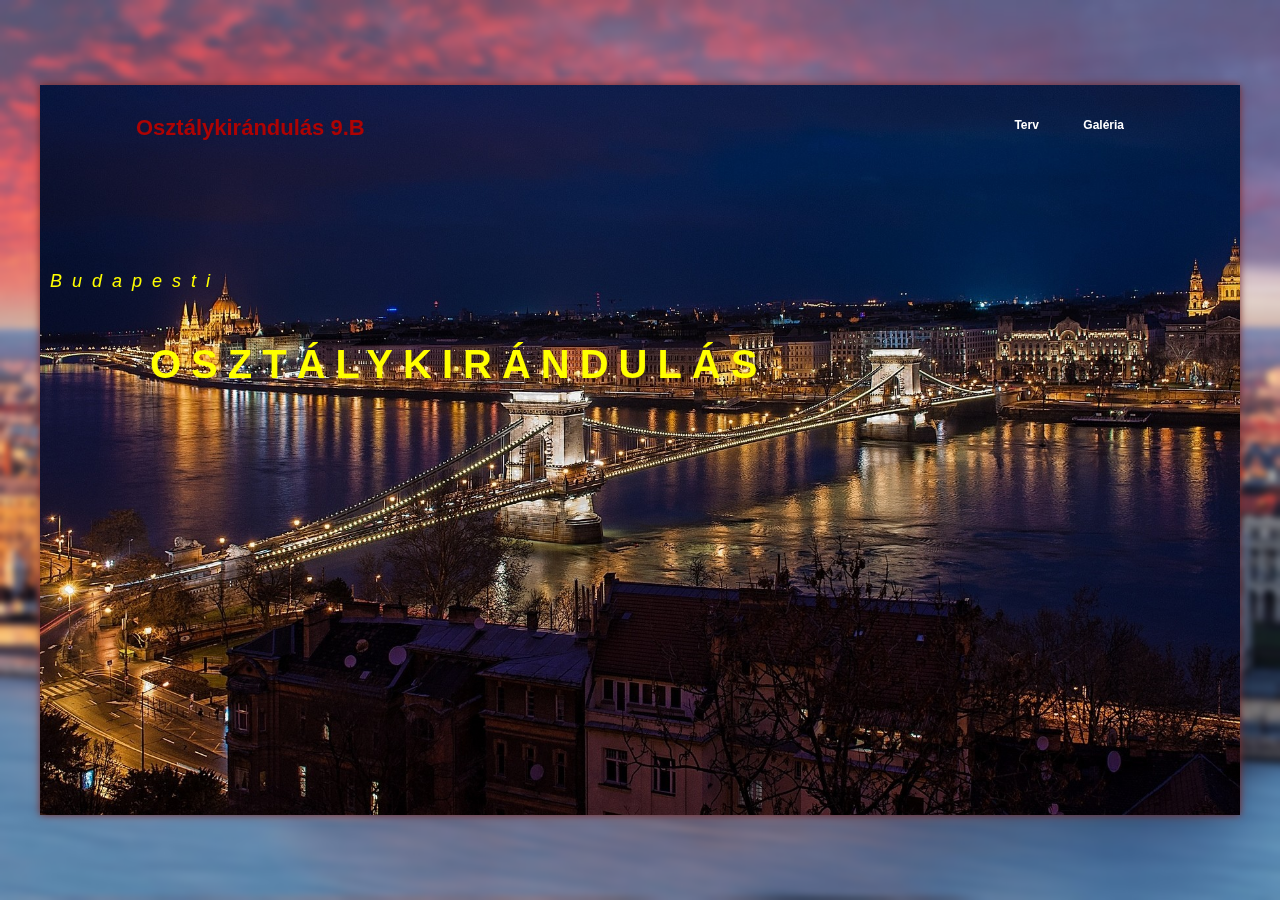
<file: index.html>
<!DOCTYPE html>
<html lang="hu">
<head>
    <meta charset="UTF-8">
    <meta http-equiv="X-UA-Compatible" content="IE=edge">
    <meta name="viewport" content="width=device-width, initial-scale=1.0">
    <title>Mechwart 9.B Osztálykirándulás </title>
    <link rel="stylesheet" type="text/css" href="style.css">
    
    
</head>
<body>
    <div class="glass">
        <nav>
            <h2 class="logo">Osztálykirándulás 9.B</h2>
            <ul>
                <li><a href="info.html">Terv</a></li>
                <li><a href="gallery.html">Galéria</a></li>  
            </ul>
        </nav>

        <div>
            <h3 class="title1">Budapesti </h3>
            <h1>OSZTÁLYKIRÁNDULÁS</h1>
        </div>
       
    </div>
</body>
</html>
</file>
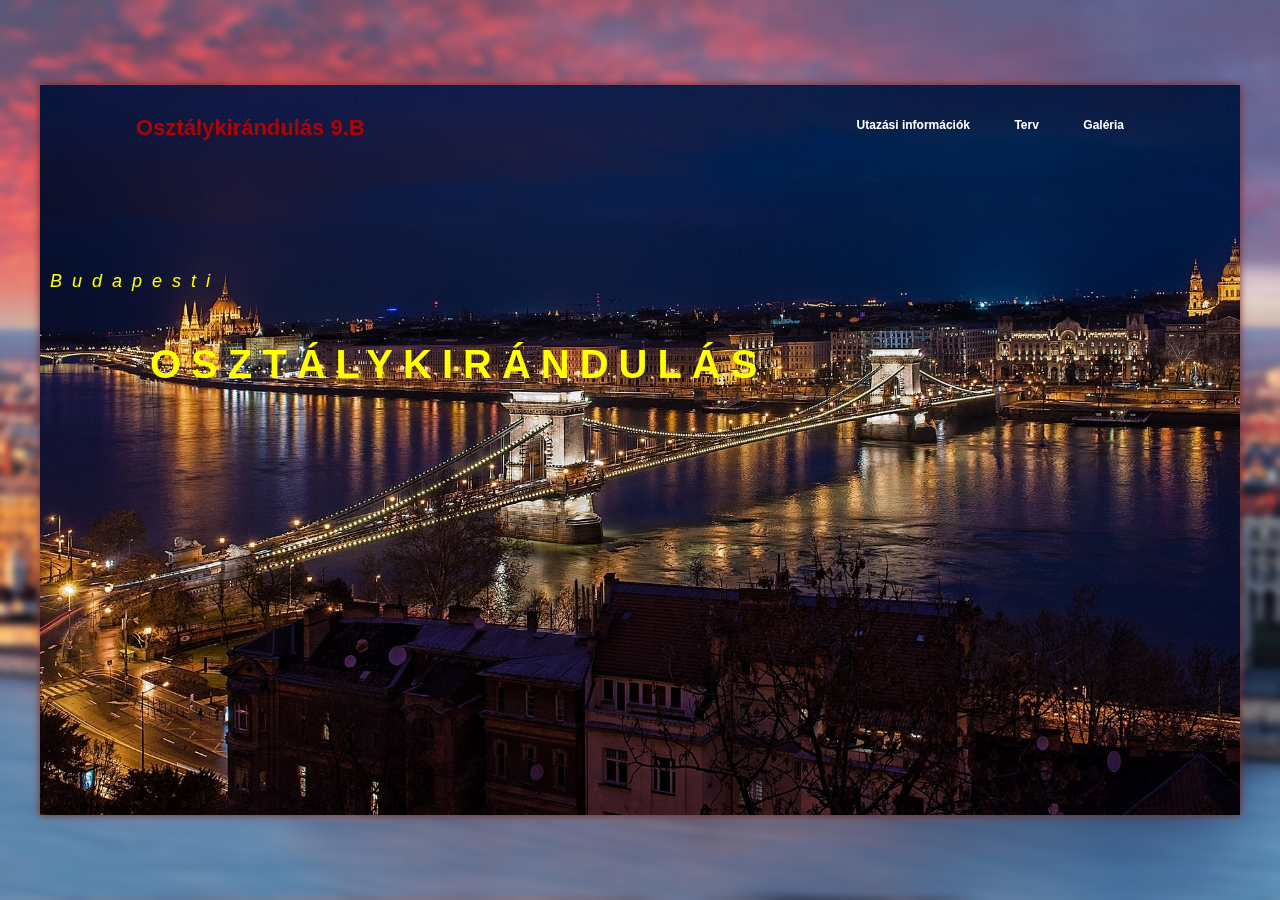
<file: index.html.html>
<!DOCTYPE html>
<html lang="en">
<head>
    <meta charset="UTF-8">
    <meta http-equiv="X-UA-Compatible" content="IE=edge">
    <meta name="viewport" content="width=device-width, initial-scale=1.0">
    <title>Mechwart 9.B Osztálykirándulás </title>
    <link rel="stylesheet" type="text/css" href="style.css">
    
    
</head>
<body>
    <div class="glass">
        <nav>
            <h2 class="logo">Osztálykirándulás 9.B</h2>
            <ul>
                <li><a href="tervezes.html">Utazási információk</a></li>
                <li><a href="helyszin.html">Terv</a></li>
                <li><a href="szallas.html">Galéria</a></li>
                
            </ul>
        </nav>

        <div>
            <h3 class="title1">Budapesti </h3>
            <h1>OSZTÁLYKIRÁNDULÁS</h1>
        </div>
       
    </div>
</body>
</html>
</file>
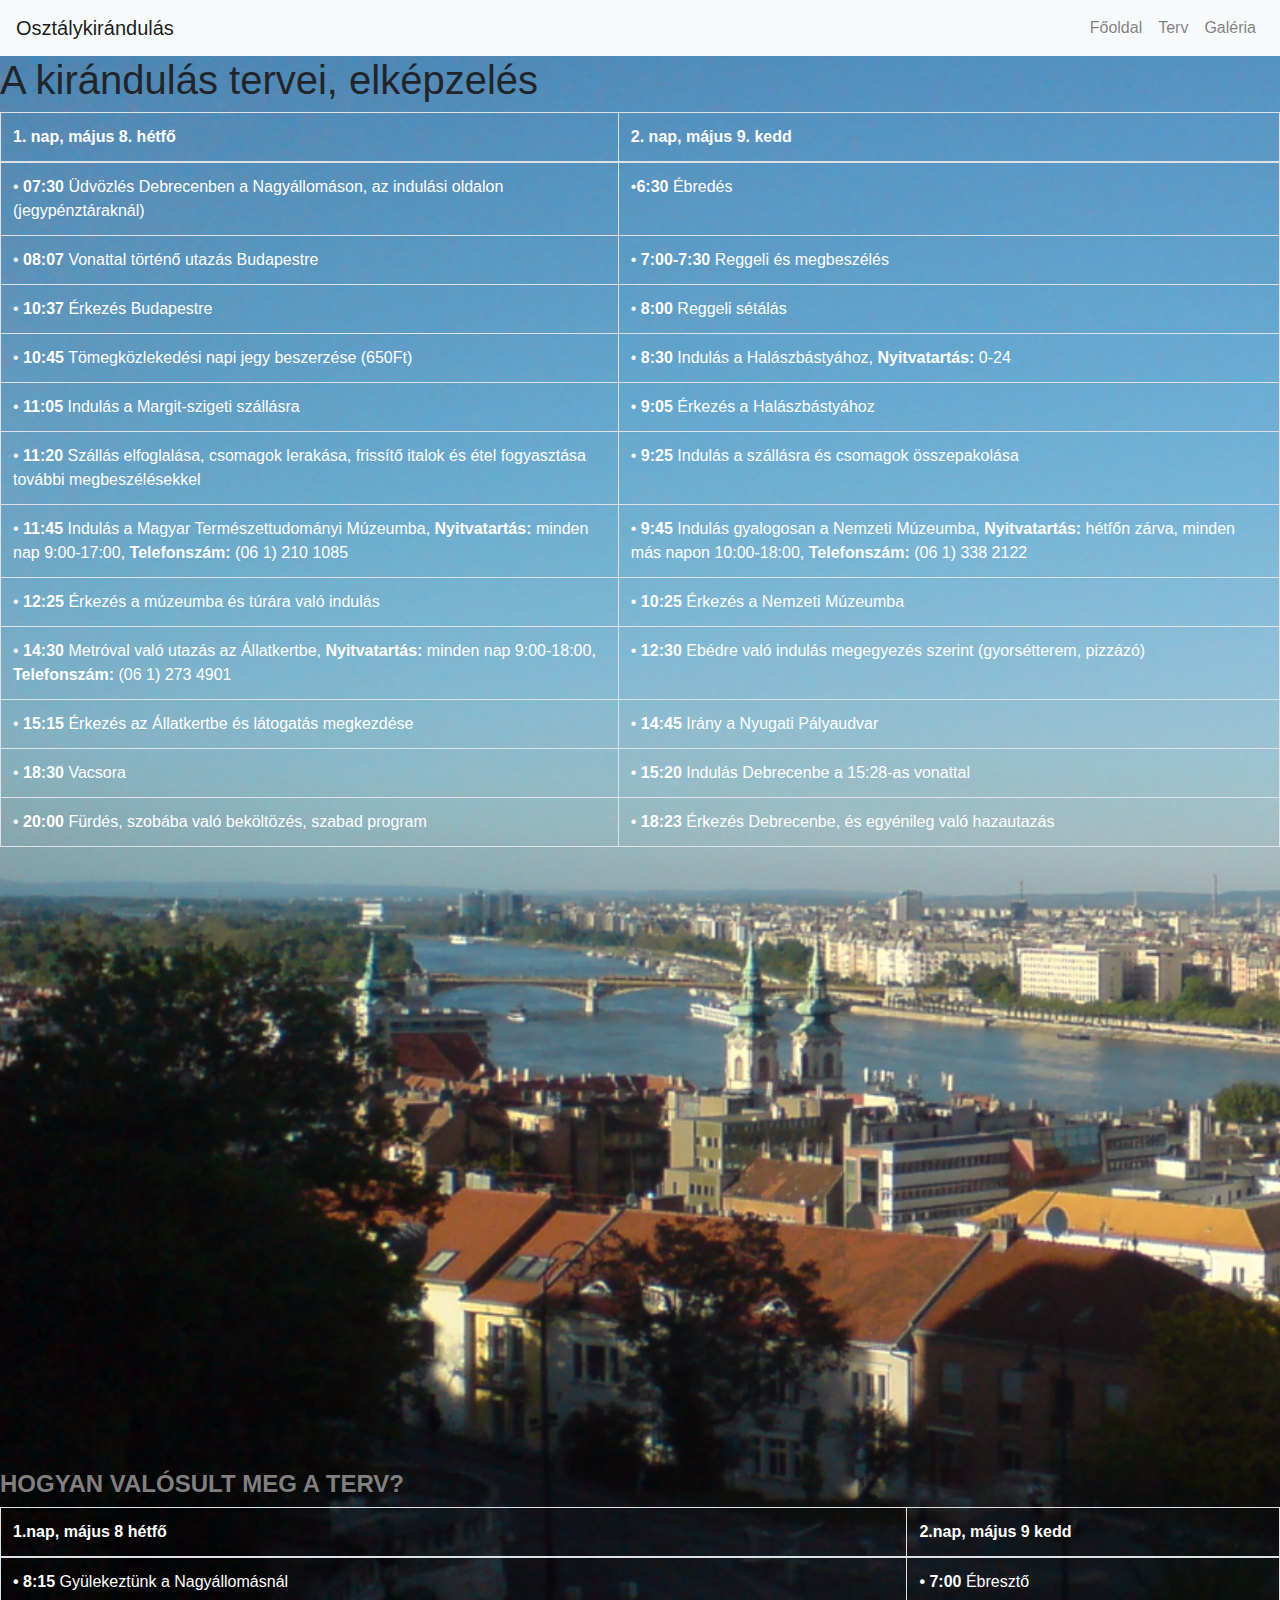
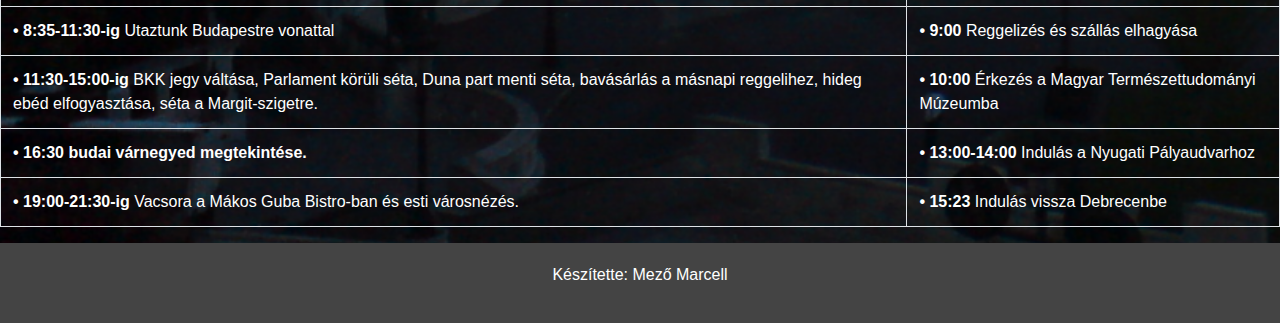
<file: info.html>
<!DOCTYPE html>
<html lang="hu">
<head>
    <meta charset="UTF-8">
    <meta http-equiv="X-UA-Compatible" content="IE=edge">
    <meta name="viewport" content="width=device-width, initial-scale=1.0">
    <title>Kirándulás</title>
    <link rel="stylesheet" type="text/css" href="css/bootstrap.min.css">
    <link rel="stylesheet" type="text/css" href="stilus.css">
</head>
<body>
  <nav class="navbar navbar-expand-lg navbar-light bg-light">
    <a class="navbar-brand">Osztálykirándulás</a>
    <button class="navbar-toggler" type="button" data-toggle="collapse" data-target="#navbarNav" aria-controls="navbarNav" aria-expanded="false" aria-label="Toggle navigation">
      <span class="navbar-toggler-icon"></span>
    </button>
    <div class="collapse navbar-collapse" id="navbarNav">
      <ul class="navbar-nav ml-auto"> 
        <li class="nav-item">
        <li class="nav-item">
            <a class="nav-link" href="index.html">Főoldal</a>
        </li>
          <a class="nav-link" href="info.html">Terv</a>
        </li>
        <li class="nav-item">
          <a class="nav-link" href="gallery.html">Galéria</a>
        </li>
      </ul>
    </div>
  </nav>

  <h1>A kirándulás tervei, elképzelés</h1>
  <table class="table table-bordered">
    <thead>
        <tr>
            <th colspan="2" id="kozep">1. nap, május 8. hétfő</th>
            <th colspan="2" id="kozep">2. nap, május 9. kedd</th>
        </tr>
    </thead>
    <tbody>
        <tr>
            <td class="ketto" colspan="2">• <b>07:30 </b> Üdvözlés Debrecenben a Nagyállomáson, az indulási oldalon (jegypénztáraknál)</td>
            <td class="ketto" colspan="2">•<b>6:30</b> 	 Ébredés</td>
        </tr>
        <tr>
            <td class="ketto" colspan="2">• <b>08:07</b> Vonattal történő utazás Budapestre</td>
            <td class="keeto" colspan="2">•	<b>7:00-7:30</b>	 Reggeli és megbeszélés</td>
        </tr>
        <tr>
            <td class="keto" colspan="2">• <b>10:37</b> Érkezés Budapestre</td>
            <td class="keeto" colspan="2">•	<b>8:00</b>	 Reggeli sétálás</td>
        </tr>
        <tr><td class="keeto" colspan="2">•	<b>10:45</b>	 Tömegközlekedési napi jegy beszerzése (650Ft)</td>
            <td class="keeto" colspan="2">•	<b>8:30</b>	 Indulás a Halászbástyához, <b>Nyitvatartás:</b> 0-24</td>
        </tr><tr>
            <td class="keeto" colspan="2">•	<b>11:05</b>	 Indulás a Margit-szigeti szállásra</td>
            <td class="keeto" colspan="2">•	<b>9:05</b>	 Érkezés a Halászbástyához</td>
        </tr>
        <tr>
            <td class="keeto" colspan="2">•	<b>11:20</b>	 Szállás elfoglalása, csomagok lerakása, frissítő italok és étel fogyasztása további megbeszélésekkel</td>
            <td class="keeto" colspan="2">•	<b>9:25</b>	 Indulás a szállásra és csomagok összepakolása</td>
        </tr>
        <tr>
            <td class="keeto" colspan="2">•	<b>11:45</b>	 Indulás a Magyar Természettudományi Múzeumba, <b>Nyitvatartás:</b> minden nap 9:00-17:00, <b>Telefonszám:</b> (06 1) 210 1085</td>
            <td class="keeto" colspan="2">•	<b>9:45</b>	 Indulás gyalogosan a Nemzeti Múzeumba, <b>Nyitvatartás:</b> hétfőn zárva, minden más napon 10:00-18:00, <b>Telefonszám:</b> (06 1) 338 2122</td>
        </tr>
        <tr>
            <td class="keeto" colspan="2">•	<b>12:25</b>	 Érkezés a múzeumba és túrára való indulás</td>
            <td class="keeto" colspan="2">•	<b>10:25</b>	 Érkezés a Nemzeti Múzeumba</td>
        </tr>
        <tr>
            <td class="keeto" colspan="2">•	<b>14:30</b>	 Metróval való utazás az Állatkertbe, <b>Nyitvatartás:</b> minden nap 9:00-18:00, <b>Telefonszám:</b> (06 1) 273 4901 </td>
            <td class="keeto" colspan="2">•	<b>12:30</b>	 Ebédre való indulás megegyezés szerint (gyorsétterem, pizzázó)</td>
        </tr>
        <tr>
            <td class="keeto" colspan="2">•	<b>15:15</b>	 Érkezés az Állatkertbe és látogatás megkezdése</td>
            <td class="keeto" colspan="2">•	<b>14:45</b>	 Irány a Nyugati Pályaudvar</td>
        </tr>
        <tr>
            <td class="keeto" colspan="2">•	<b>18:30</b>	 Vacsora</td>
            <td class="keeto" colspan="2">•  <b>15:20</b>	 Indulás Debrecenbe a 15:28-as vonattal</td>
        </tr>
        <tr>
            <td class="keeto" colspan="2">• <b>20:00</b> Fürdés, szobába való beköltözés, szabad program</td>
            <td class="keeto" colspan="2">•	<b>18:23</b>	 Érkezés Debrecenbe, és egyénileg való hazautazás</td>
        </tr>
    </tbody>
</table>
<iframe src="https://www.google.com/maps/embed?pb=!1m18!1m12!1m3!1d10776.405056407304!2d19.03815462214517!3d47.526891486996526!2m3!1f0!2f0!3f0!3m2!1i1024!2i768!4f13.1!3m3!1m2!1s0x4741dbfc77cfaad7%3A0x689f7bae3aa650fd!2sMargaret%20Island!5e0!3m2!1sen!2shu!4v1685651287174!5m2!1sen!2shu" width="100%" height="600px" style="border:0;" allowfullscreen="" loading="lazy" referrerpolicy="no-referrer-when-downgrade"></iframe>
<h4 class="text-uppercase font-weight-bold" id="valos">Hogyan valósult meg a terv?</h4>
<table class="table table-bordered">
  <thead>
      <tr>
          <th colspan="2" id="kozep">1.nap, május 8 hétfő</th>
          <th colspan="2" id="kozep">2.nap, május 9 kedd</th>
      </tr>
  </thead>
  <tbody>
      <tr>
          <td class="ketto" colspan="2"><b>• 8:15</b> Gyülekeztünk a Nagyállomásnál</td>
          <td class="ketto" colspan="2"><b>• 7:00</b> Ébresztő</td>
      </tr>
      <tr>
          <td class="ketto" colspan="2"><b>• 8:35-11:30-ig</b> Utaztunk Budapestre vonattal</td>
          <td class="ketto" colspan="2"><b>• 9:00 </b> Reggelizés és szállás elhagyása</td>
      </tr>
      <tr>
          <td class="ketto" colspan="2"><b>• 11:30-15:00-ig</b> BKK jegy váltása, Parlament körüli séta, Duna part menti séta, bavásárlás a másnapi reggelihez, hideg ebéd elfogyasztása, séta a Margit-szigetre.</td>
          <td class="ketto" colspan="2"><b>• 10:00 </b> Érkezés a Magyar Természettudományi Múzeumba</td>
      </tr>
      <tr>
          <td class="ketto" colspan="2"><b>• 16:30 budai várnegyed megtekintése.</b></td>
          <td class="ketto" colspan="2"><b>• 13:00-14:00 </b> Indulás a Nyugati Pályaudvarhoz</td>
      </tr>
      <tr>
          <td class="ketto" colspan="2"><b>• 19:00-21:30-ig</b> Vacsora a Mákos Guba Bistro-ban és esti városnézés.</td>
          <td class="ketto" colspan="2"><b>• 15:23 </b> Indulás vissza Debrecenbe</td>
      </tr>
  </tbody>
</table>


<footer>
  <p>Készítette: Mező Marcell</p>
</footer>
<script src="js/jquery-3.6.0.min.js"></script>
<script src="js/bootstrap.min.js"></script>
</body>
</html>
</file>
<file: style.css>
*{
    margin: 0;
    padding: 0;
    box-sizing: border-box;
    font-family: Arial, Helvetica, sans-serif;
    
}

body{
    background-image: url(png/asd.jpg);
    background-position: center;
    background-size: cover;
    height: 100vh;
    display: flex;
    align-items: center;
    justify-content: center;
    backdrop-filter: blur(3px);
}
.glass{
    width: 1200px;
    height: 730px;
    box-shadow: 0 0 8px rgb(121, 43, 43);
    background-image: url(png/hatterkep.jpg);
    background-position: center;
    background-size: cover;
}
nav{
    display: flex;
    padding: 30px 8%;
}
.logo{
    font-size: 22px;
    color: #ad0303;
    cursor: pointer;
}
nav ul{
    flex: 1;
    text-align: right;
}
nav ul li{
    list-style: none;
    display: inline-block;
    margin: 0 20px;
    transition: 0.1s ease-out;
}

nav ul li:hover{
    border-bottom: 2px solid #9e0000;
}

nav ul li a{
    text-decoration: none;
    font-size: 12px;
    color: #fff;
    font-weight: bold;
}
img{
    width: 35px;
    height: 35px;
    border-radius: 50%;
    cursor: pointer;
    margin-top: -7px;
    transition: 0.1s ease-in-out;
} 
img:hover{
    border: 2px solid #fff;
}

h3{
    color: #fff;
    margin: 100px 10px 50px;
    font-style: italic;
    font-weight: 100;
    font-size: 18px;
    letter-spacing: 10px;
}

h1{
    color: rgb(255, 255, 255);
    margin: 0 110px;
    font-family: Verdana, Geneva, Tahoma, sans-serif;
    font-size: 40px;
    letter-spacing: 10px;
    opacity: 1;

    background-color: yellow;
    background-size: 100%;
    -webkit-background-clip: text;
    -moz-background-clip: text;
    -webkit-text-fill-color: transparent;
    -webkit-text-fill-color: transparent;
}

.icons i{
    color: #fff;
}

.icons{
    display: flex;
    margin-top: 80px;
    margin-right: 50px;
}

.icons ul{
    flex: 1;
    text-align: right;
}

.icons ul li{
    list-style: none;
    display: inline-block;
    margin: 15px;
    padding: 10px;
}

.icons ul li i{
    text-decoration: none;
    font-size: 20px;
    cursor: pointer;
    transition: 0.1s all;
}

.icons ul li i:hover{
    color: aqua;
}

.title1{
    color: yellow;
}

footer {
    background-color: #444;
    color: white;
    padding: 20px;
    text-align: center;}
</file>
<file: stilus.css>
body{
background-image: url(png/parlament.png);
background-repeat: no-repeat;
background-size: cover;}

footer {
    background-color: #444;
    color: white;
    padding: 20px;
    text-align: center;}

td, tr, th{
color: white;}

h4{
color: gray;}
</file>
